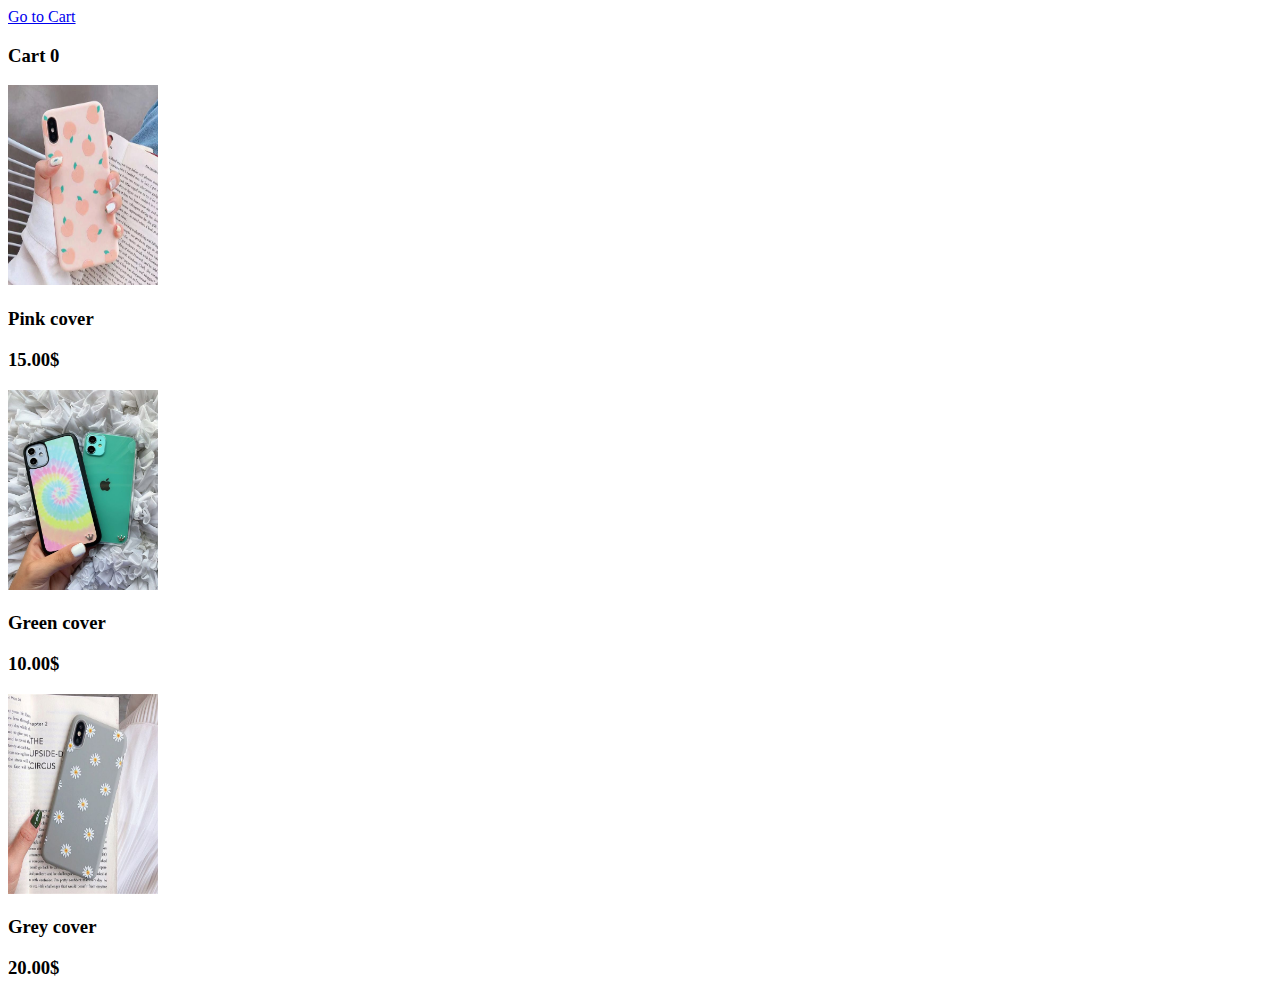
<file: index.html>
<!DOCTYPE html>
<html lang="en">

<head>
    <meta charset="UTF-8">
    <meta name="viewport" content="width=device-width, initial-scale=1.0">
    <title>Shopping Cart</title>
    <link rel="stylesheet" href="style.css">
</head>

<body>
    <header>
        <a href="/cart.html">Go to Cart</a>
        <h3 class="cart">Cart <span> 0</span></h3>
    </header>
    <div class="container">

        <div class="image">
            <img src="/images/pinkCover.jpg" alt="pink">
            <h3>Pink cover</h3>
            <h3>15.00$</h3>
            <a class="add-to-cart cart1" href="#">Add to Cart</a>
        </div>
        <div class="image">
            <img src="/images/greenCover.jpg" alt="Green">
            <h3>Green cover</h3>
            <h3>10.00$</h3>
            <a class="add-to-cart cart2" href="#">Add to Cart</a>
        </div>

        <div class="image">
            <img src="/images/greyCover.jpg" alt="Grey">
            <h3>Grey cover</h3>
            <h3>20.00$</h3>
            <a class="add-to-cart cart3" href="#">Add to Cart</a>
        </div>
    </div>
    <script src="app.js"></script>
</body>

</html>
</file>
<file: style.css>
.container .products-container{
    display: flex;
    justify-content: center;
    flex-wrap: wrap;
    margin-top: 50px;
    margin-bottom: 100px;
    width: 100%;

}
img{
    
    width: 150px;
    height: 200px;
    margin-right: 30px;
}
.image{
    position: relative;
    overflow: hidden;
}
.add-to-cart{
    position: absolute;
    width: 100%;
    background-color: darkgrey;
    transition :all 0.3s ease-in-out ;
    opacity: 0;
    cursor: pointer;
    text-align: center;
}
.image:hover .cart1
{
    bottom:100px;
    opacity:1;
    padding :10px;
    text-decoration: none;

}
.image:hover .cart2
{
    bottom:100px;
    opacity:1;
    padding :10px;
    text-decoration: none;

}
.image:hover .cart3
{
    bottom:100px;
    opacity:1;
    padding :10px;
    padding-left: 10px;
    text-decoration: none;

}
/*--------------------cart page-------------------- */

.container-products {
    max-width: 650px;
    justify-content: space-around;
    margin: 0 auto;
    margin-top: 50px;
    
}

.container-products ion-icon {
    font-size: 25px;
    color: blue;
    margin-left: 10px;
    margin-right: 10px;
    cursor: pointer;
}

.product-header {
    width: 100%;
    max-width: 650px;
    display: flex;
    justify-content: flex-start;
    border-bottom: 4px solid lightgray;
    margin: 0 auto;
}

.product-title {
    width: 45%;
}

.price {
    width: 15%;
    border-bottom: 1px solid lightgray;
    display: flex;
    align-items: center;
}

.quantity {
    width: 30%;
    border-bottom: 1px solid lightgray;
    display: flex;
    align-items: center;
}

.total {
    width: 10%;
    border-bottom: 1px solid lightgray;
    display: flex;
    align-items: center;
}

.product {
    width: 45%;
    display: flex;
    justify-content: space-around;
    align-items: center;
    padding: 10px 0;
    border-bottom: 1px solid lightgray;
}

.product ion-icon {
    cursor: pointer;
    
}

.products {
    width: 100%;
    display: flex;
    flex-wrap: wrap;
}
.basketTotalContainer {
    display: flex;
    justify-content: flex-end;
    width: 100%;
    padding: 10px 0;
}
.basketTotalTitle {
    width: 30%;
}

.basketTotal {
    width: 10%;
}
</file>
